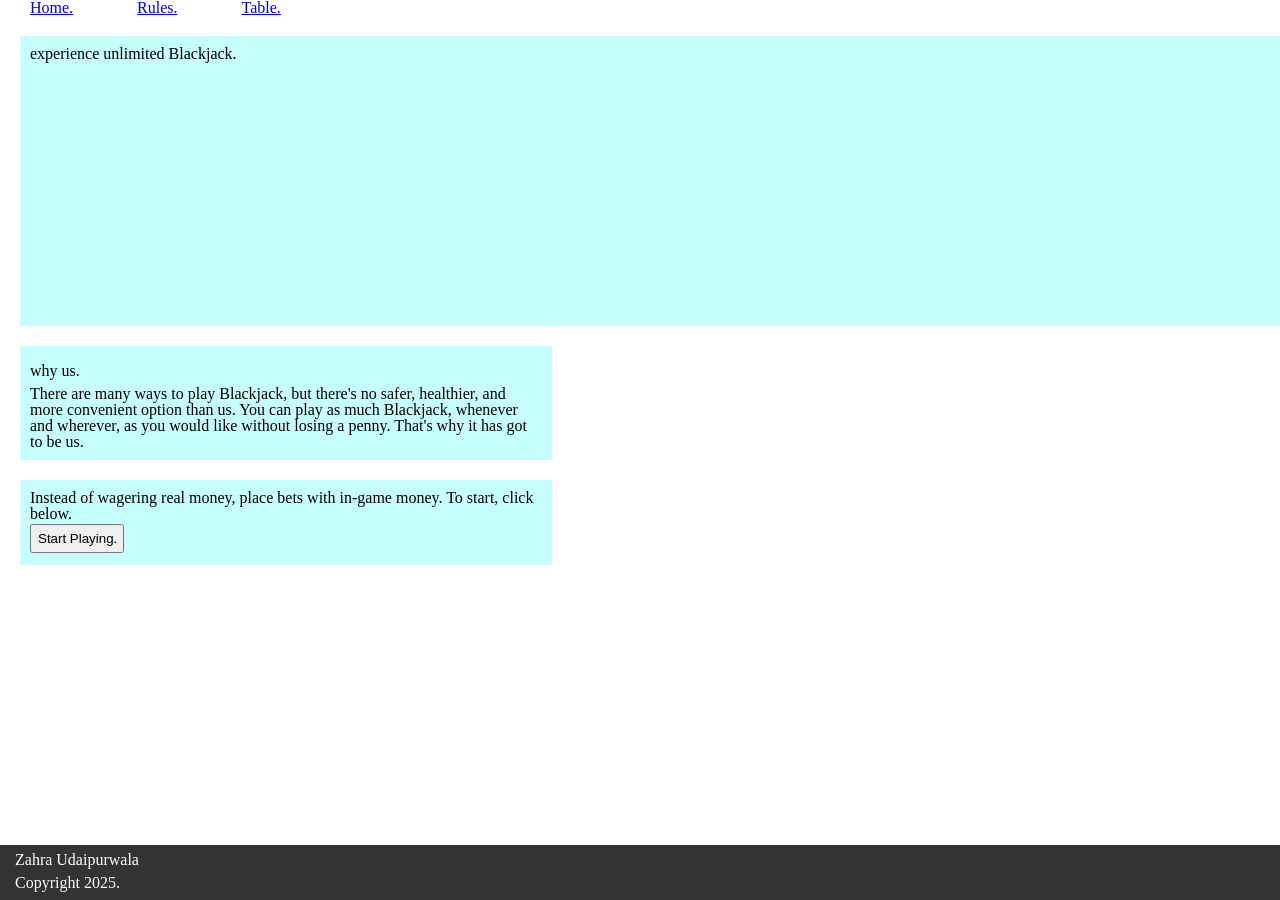
<file: index.html>
<!DOCTYPE html>
<html lang="en">
    <head>
        <meta charset="UTF-8">  
        <meta name="viewport" content="width=device-width, initial-scale=1.0">
        <link rel="stylesheet" href="reset.css">
        <link rel="stylesheet" href="common.css">
        <link rel="stylesheet" href="index.css">
        <title>About Page</title>
    </head>
    <body>
        <header>
            <nav>
                <ul>
                    <li><a href="#">Home.</a></li>
                    <li><a href="./rules.html">Rules.</a></li>
                    <li><a href="./table.html">Table.</a></li>
                </ul>
            </nav>
            <section id="hero">
                <h1>experience unlimited Blackjack.</h1>
            </section>
        </header>
        <main>
            <section id="whyUs">
                <h2 class="formatting">why us.</h2>
                <p>There are many ways to play Blackjack, but there's no safer, healthier, and more convenient option than us. You can play as much Blackjack, whenever and wherever, as you would like without losing a penny. That's why it has got to be us.</p>
            </section>
            <section id="callToAction">
                <p>Instead of wagering real money, place bets with in-game money. To start, click below.</p>
                <button class="formatting",type = "button">Start Playing.</button>
            </section>
        </main>
        <footer>
            <h3 class="formatting">Zahra Udaipurwala</h3>
            <p>Copyright 2025.</p>
        </footer>
    </body>
<html>
</file>
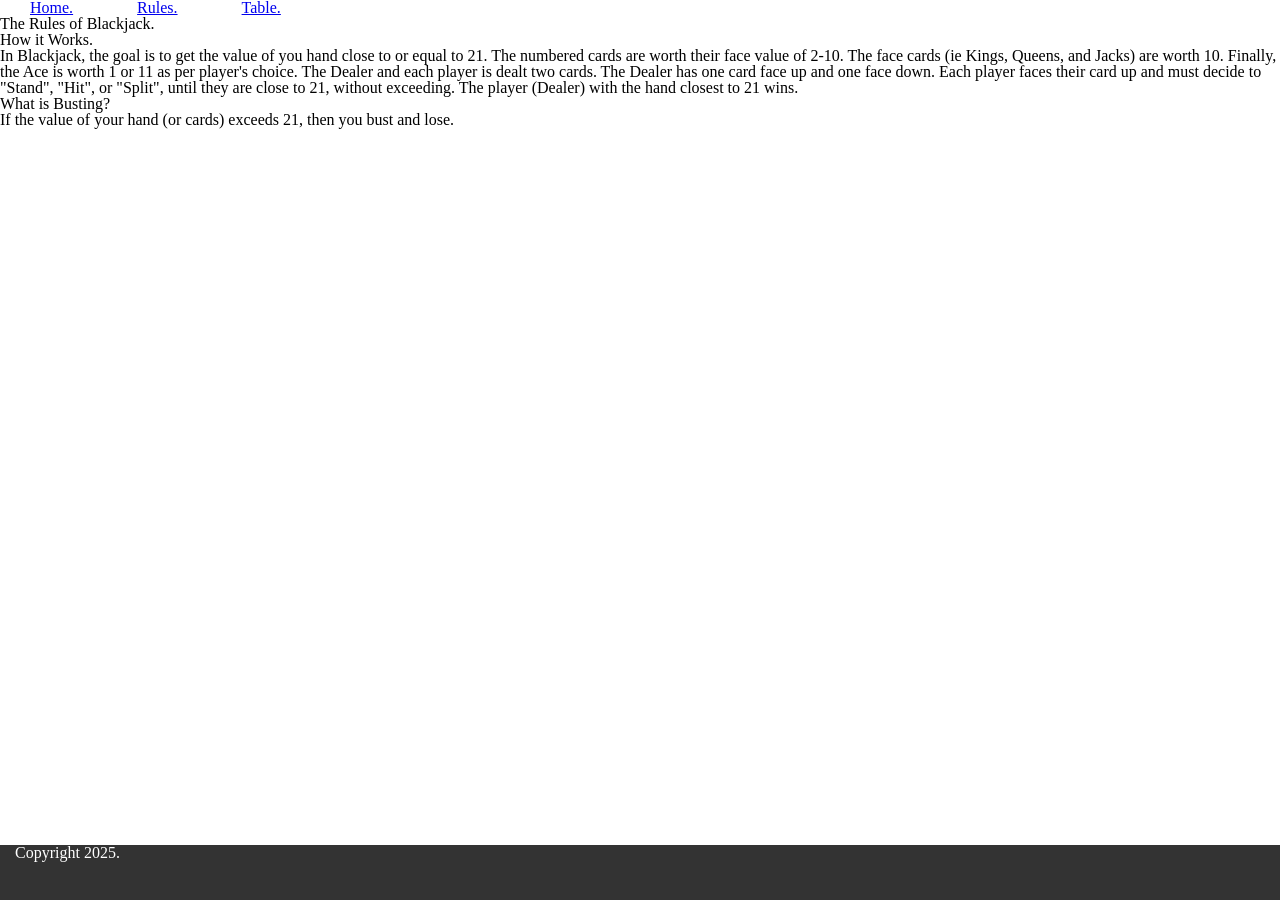
<file: rules.html>
<!DOCTYPE html>
<html lang="en">
    <head>
        <meta charset="UTF-8">  
        <meta name="viewport" content="width=device-width, initial-scale=1.0">
        <link rel="stylesheet" href="reset.css">
        <link rel="stylesheet" href="common.css">
        <title>Blackjack Rules</title>
    </head>
    <body>
        <header>
            <nav>
                <ul>
                    <li><a href="index.html">Home.</a></li>
                    <li><a href="#">Rules.</a></li>
                    <li><a href="./table.html">Table.</a></li>
                </ul>
            </nav>
        </header>
        <main>
            <article>
                <h1>The Rules of Blackjack.</h1>
                <h3>How it Works.</h3>
                <p>In Blackjack, the goal is to get the value of you hand close to or equal to 21. The numbered cards are worth their face value of 2-10. The face cards (ie Kings, Queens, and Jacks) are worth 10. Finally, the Ace is worth 1 or 11 as per player's choice. The Dealer and each player is dealt two cards. The Dealer has one card face up and one face down. Each player faces their card up and must decide to "Stand", "Hit", or "Split", until they are close to 21, without exceeding. The player (Dealer) with the hand closest to 21 wins.</p>
                <h3>What is Busting?</h3>
                <p>If the value of your hand (or cards) exceeds 21, then you bust and lose.</p>
            </article>
        </main>
        <footer>
            <p>Copyright 2025.</p>
        </footer>
    </body>
</html>
</file>
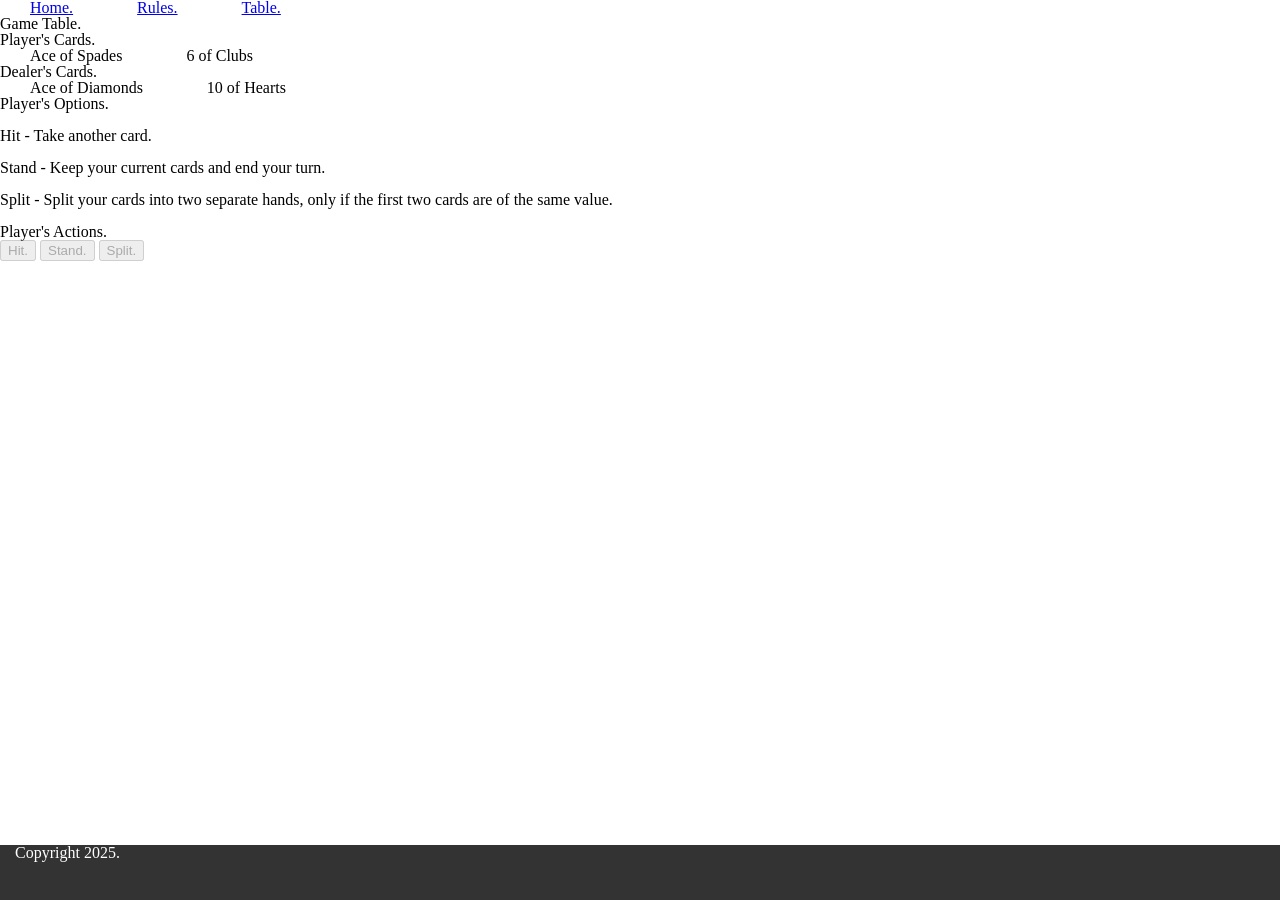
<file: table.html>
<!DOCTYPE html>
<html lang="en">
    <head>
        <meta charset="UTF-8">
        <meta name="viewport" content="width=device-width, initial-scale=1.0">
        <link rel="stylesheet" href="reset.css">
        <link rel="stylesheet" href="common.css">
        <title>Gaming Table</title>
    </head>
    <body>
        <header>
            <nav>
                <ul>
                    <li><a href="./index.html">Home.</a></li>
                    <li><a href="./rules.html">Rules.</a></li>
                    <li><a href="#">Table.</a></li>
                </ul>
            </nav>
            <h1>Game Table.</h1>
        </header>
        <main>
            <section>
                <h2>Player's Cards.</h2>
                <ol>
                    <li>Ace of Spades</li>
                    <li>6 of Clubs</li>
                </ol>
            </section>
            <section>
                <h2>Dealer's Cards.</h2>
                <ol>
                    <li>Ace of Diamonds</li>
                    <li>10 of Hearts</li>
                </ol>
            </section>
            <section>
                <h3>Player's Options.</h3>
                <ol>
                    <li>
                        <p>Hit - Take another card.</p>
                    </li>
                    <li>
                        <p>Stand - Keep your current cards and end your turn.</p>
                    </li>
                    <li>
                        <p>Split - Split your cards into two separate hands, only if the first two cards are of the same value.</p>
                    </li>
                </ol>
            </section>
            <section>
                <h3>Player's Actions.</h3>
                <button type = "button" disabled>Hit.</button>
                <button type = "button" disabled>Stand.</button>
                <button type = "button" disabled>Split.</button>
            </section>
        </main>
        <footer>
            <p>Copyright 2025.</p>
        </footer>
    </body>
</html>
</file>
<file: common.css>
li {
    display: inline;
    margin: 30px;
}

.formatting {
    padding-top: 5px;
    padding-bottom: 5px;
    padding-right: 5px;
    margin-top: 2px;
    margin-bottom: 2px;
    margin-right: 2px;
}

footer {
    padding-left: 15px;
    position: fixed;
    height: 55px;
    bottom: 0px;
    left: 0px;
    width: 100%;
    background-color: #333;
    color: #fff;
}
</file>
<file: index.css>
#hero {
    margin: 20px;
    padding: 10px;
    height: 30vh;
    width: 100%;
    background-color: rgb(199, 255, 255);
}

#whyUs {
    margin: 20px;
    padding: 10px;
    width: 40%;
    background-color: rgb(199, 255, 255);
}

#callToAction {
    margin: 20px;
    padding: 10px;
    width: 40%;
    background-color: rgb(199, 255, 255);
}


@media (max-width: 800px) {
    #whyUs {
        width: 100%;
    }
    #callToAction {
        width: 100%;
    }
}
</file>
